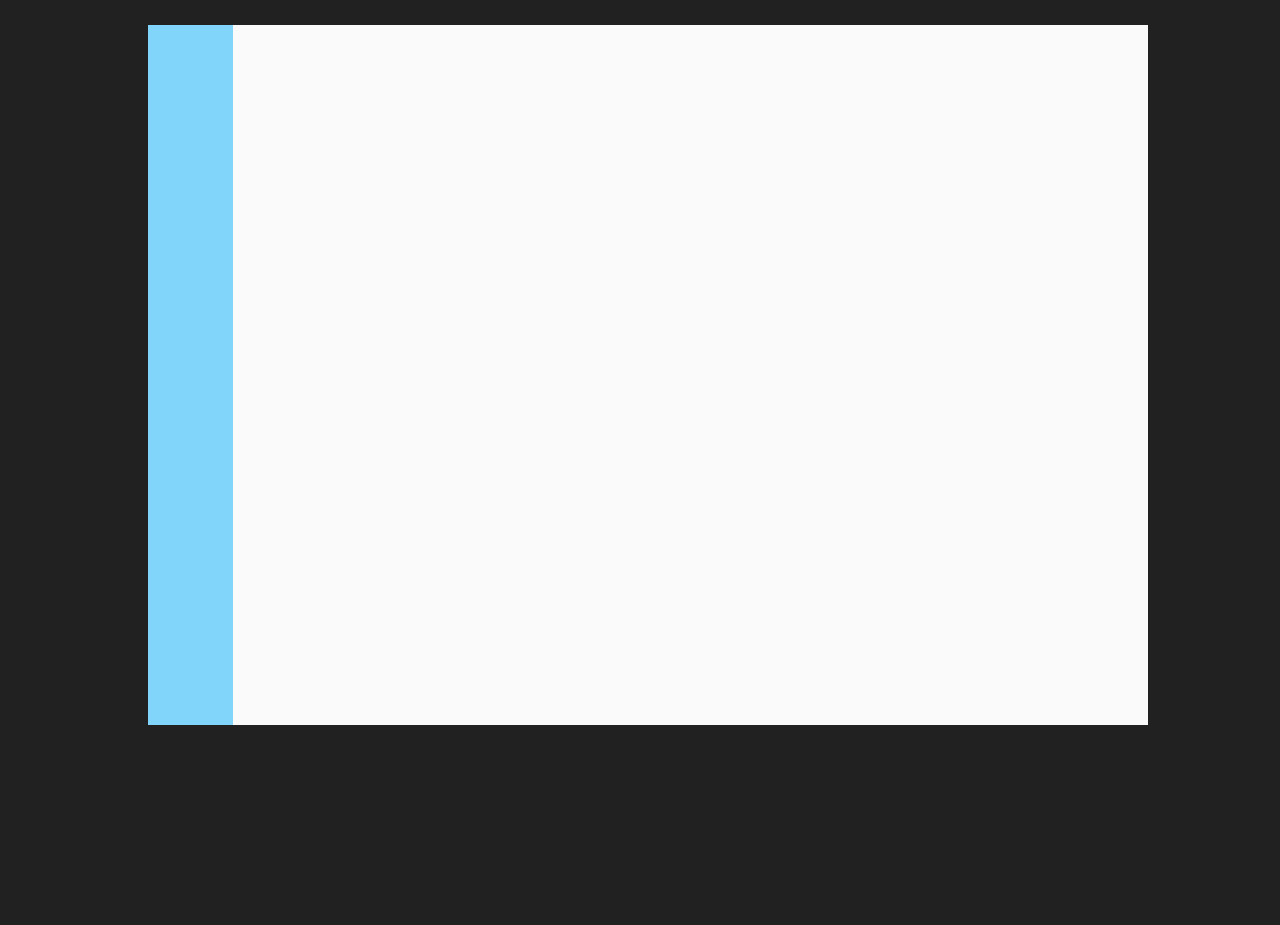
<file: index.html>
<!DOCTYPE html>
<html lang="en">

<head>
    <meta charset="utf-8">
    <meta name="viewport" content="width=device-width, initial-scale=1">
    <title>Form demo</title>
    <link rel="stylesheet" type="text/css" href="style.css">
    <link href="https://fonts.googleapis.com/css?family=Roboto+Condensed" rel="stylesheet">
</head>

<body>
    <div class="container">
        <div class="formContainer">
            <!-- Sidebar -->
            <nav class="sidebar">
            </nav>
            <!-- Sidebar -->
            <div class="cards">
            </div>
        </div>
    </div>
    <script src="https://code.jquery.com/jquery-3.2.1.min.js" integrity="sha256-hwg4gsxgFZhOsEEamdOYGBf13FyQuiTwlAQgxVSNgt4=" crossorigin="anonymous"></script>
    <script type="text/javascript" src="script.js"></script>
</body>

</html>
</file>
<file: style.css>
html,
body {
    display: block;
    width: 100%;
    height: 100%;
    background: #212121;
    font-size: 13px;
    font-family: 'Roboto Condensed', sans-serif;
}

* {
    box-sizing: border-box;
}

div.container {
    margin: auto;
    width: 1000px;
}

div.formContainer {
    width: 1000px;
    height: 700px;
    background: #FAFAFA;
}

.active {
    color: #fff;
    background: #03A9F4;
}



/* Sidebar */

nav.sidebar {
    width: 85px;
    background: #81D4FA;
    height: 100%;
    display: inline-flex;
    align-items: center;
    float: left;
}

nav.sidebar ul {
    width: 100%;
    text-align: center;
    padding: 0;
    margin: 0;
}

nav.sidebar ul li {
    list-style: none;
    margin-top: 10px;
    padding: 10px 0;
}

nav.sidebar ul li span {
    text-align: center;
}

nav.sidebar ul li span i {
    color: #FAFAFA;
    font-size: 50px;
}

nav.sidebar ul li span i {
    color: #E1F5FE;
}

nav.sidebar ul li span i:hover {
    color: #fff;
}

nav.sidebar ul li span p {
    color: #ECEFF1;
    margin: 5px;
}

nav.sidebar ul li span p {
    color: #fff;
}




/* Cards*/

div.cards {
    display: flex;
    position: relative;
    width: calc(100% - 85px);
    flex: 1;
    text-align: center;
    margin-top: 25px;
    height: 100%;
    align-items: center;
    justify-content: center;
}

div.card {
    display: block;
    box-shadow: 0 1px 3px rgba(0, 0, 0, 0.12), 0 1px 2px rgba(0, 0, 0, 0.24);
    background: #fff;
    border-radius: 6px;
    position: relative;
}

div form {
    height: inherit;
    display: block;
    width: 404px;
    margin: 0 100px;
}

form.formPadding {
    padding-top: 40px;
}

div form * {
    flex: 1;
}

div.nextButton button {
    border: solid 1px #fff;
    width: 60px;
    height: 60px;
    border-radius: 50%;
    background-image: linear-gradient(to right, #FF512F 0%, #F09819 51%, #FF512F 100%);
    color: #fff;
    position: relative;
    bottom: -32px;
    transition: 0.5s;
    font-size: 30px;
}

div.nextButton button:hover {
    background-position: right center;
}

/*form css*/

input:not([type=submit]), select, textarea {
    width: 100%;
    padding: 12px 20px;
    margin: 8px 0;
    display: inline-block;
    border: 1px solid #ccc;
    border-radius: 4px;
    box-sizing: border-box;
}

input[type=submit] {
    width: 100%;
    background-color: #4CAF50;
    color: white;
    padding: 14px 20px;
    margin: 8px 0;
    border: none;
    border-radius: 4px;
    cursor: pointer;
}

input[type=submit]:hover {
    background-color: #45a049;
}
</file>
